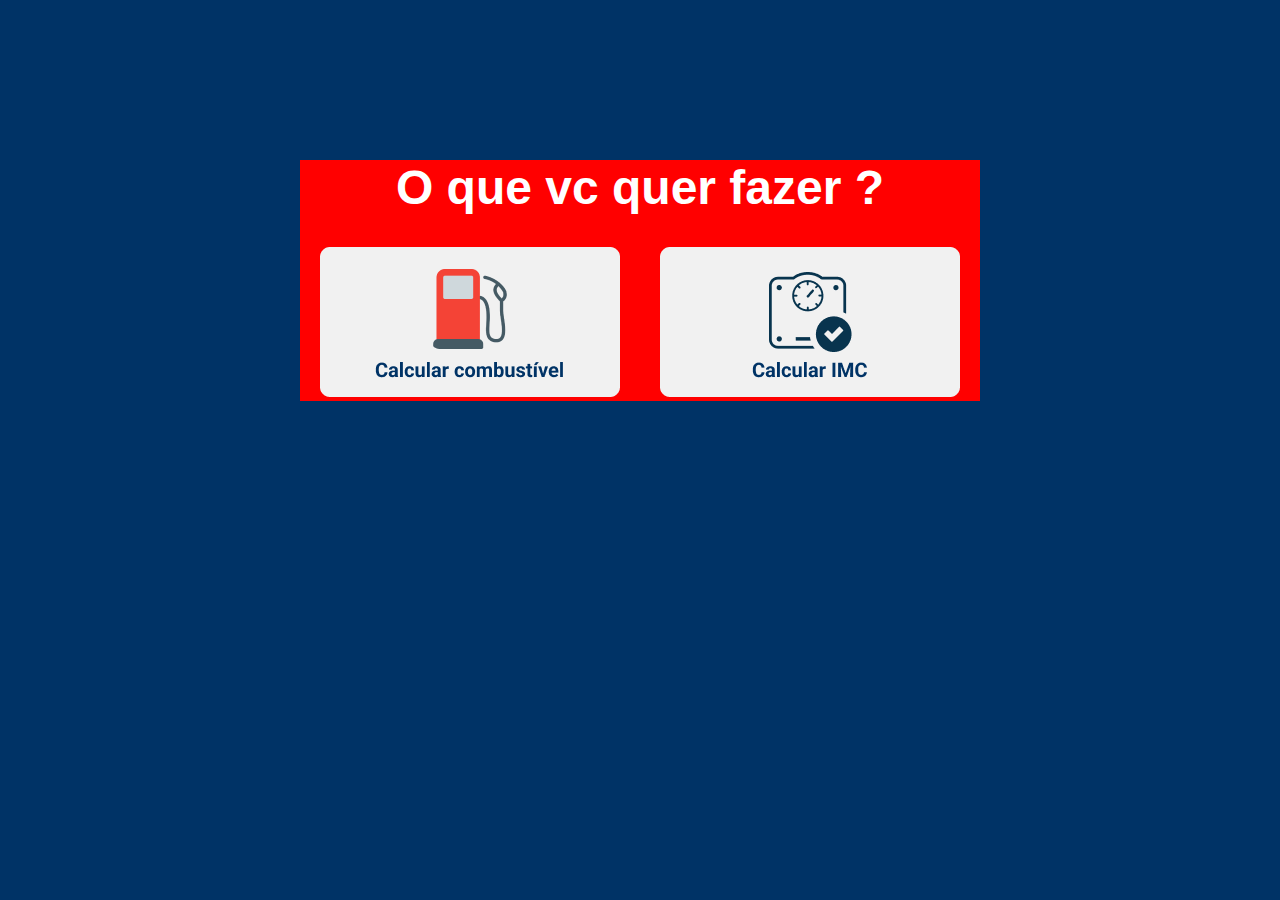
<file: index.html>
<!DOCTYPE html>
<html lang="pt-br">
    <!-- Lang en é linguagem inglês. Lang pt é em português -->
<head>
    <meta charset="UTF-8">
    <meta name="viewport" content="width=device-width, initial-scale=1.0">
    <!-- essa linha de cima é para a página ser vista na versão celular -->

    <title>Coti Informática - Projeto Lógica</title>


    <!--  -->
    <link rel="stylesheet" href="style.css">

</head>
<body class="home">

    <div class="navegacao">
        <h1>O que vc quer fazer ?</h1>

        <a href="combustivel.html"><img src="img/icone-combustivel.png"></a>
        <a href="imc.html"><img src="img/icone-imc.png"></a>
    

    </div>
    

    

</body>
</html>
</file>
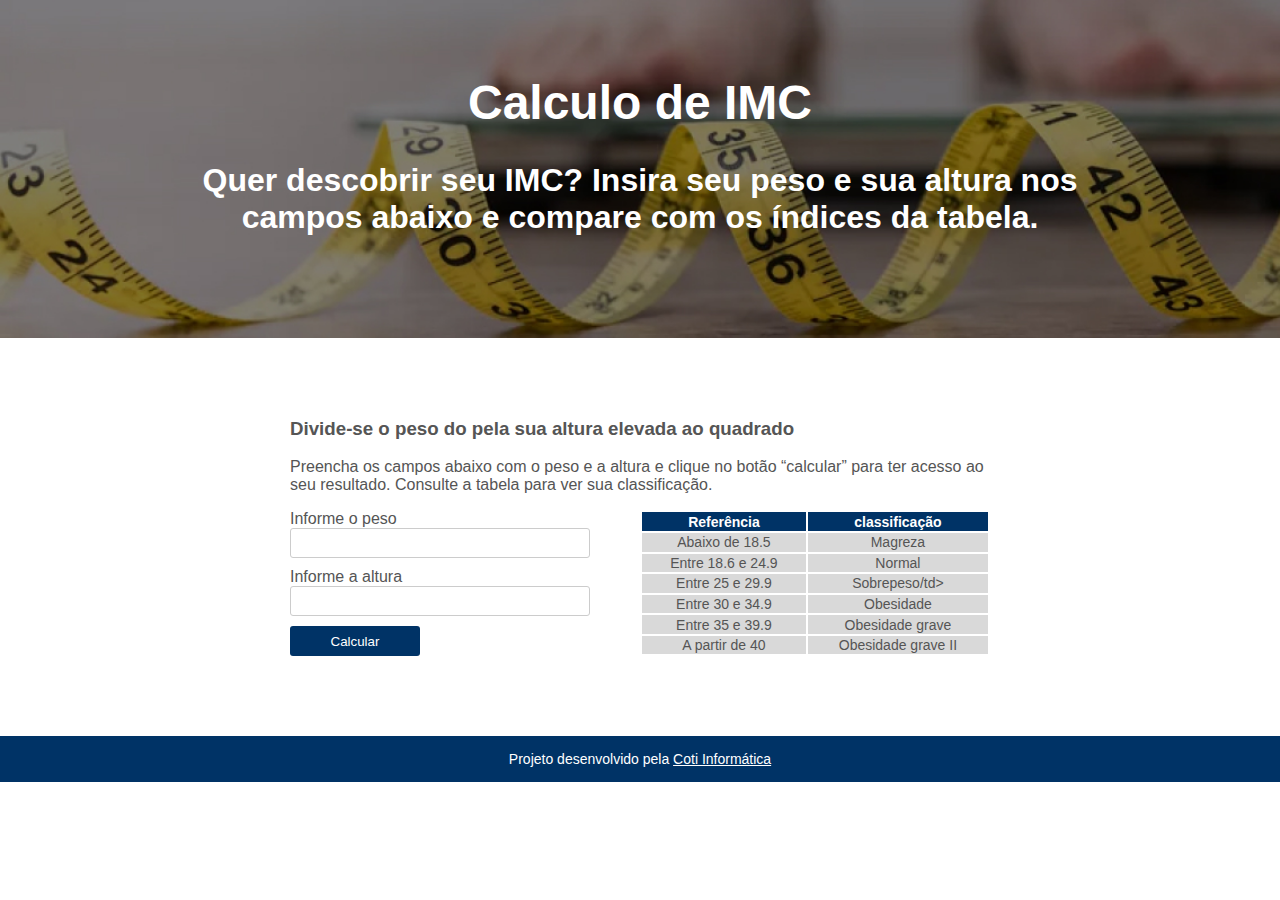
<file: imc.html>
<!DOCTYPE html>
<html lang="pt-br">
<head>
    <meta charset="UTF-8">
    <meta name="viewport" content="width=device-width, initial-scale=1.0">
    <title>Projeto Cálculo de IMC</title>

    <link rel="stylesheet" href="style.css">

</head>
<body>

    <div class="header">   
<!-- para facilitar eu nomeio as div's com nomes pertinentes ao que estou fazendo. 
    Nunca nomear div1, div2, div3, porque se não eu terei dificuldade em localizar.  -->
        <h1>Calculo de IMC</h1>
        <h2>Quer descobrir seu IMC? Insira seu peso e sua altura nos campos abaixo e compare com os índices da tabela. </h2>

    </div>

    <div class="content">   
        <!-- usei content porque aproveitei a nomenclatura do Figma, mas na verdade é o conteúdo*/ -->
        <h3>Divide-se o peso do pela sua altura elevada ao quadrado</h3>
        <p>Preencha os campos abaixo com o peso e a altura e clique no botão “calcular” para ter acesso ao seu resultado. Consulte a tabela para ver sua classificação.            
        </p>
        
        <div class="content-imc">
        <!-- área onde ficará o formulário e a tabela -->
            <form autocomplete="off">
                <!-- form action envia os dados para fora(informação) para outro lugar -->
                <label for="peso">Informe o peso</label><br>
                <input type="number" id="peso"><br>
                <!-- br é uma quebra de linha -->
                <!-- o label vincula o input ao texto -->
                <!-- o checkbox ele faz com que passando o mouse sobre o texto ele marque
                    a caixinha -->
                <label for="altura">Informe a altura</label><br>
                <input type="number" id="altura"><br>
                <!-- CTRL ESPAÇO abre opções dentro do "", mas para isso entre "" 
                    deve estar vazio, se tiver informação eu devo apagar -->
                <button type="button" onclick="calcularIMC()">Calcular</button>
                    <!-- type button impede que os dados(informação) vá para fora, para outro lugar -->

                <div id="result"></div>             

                 
            </form>

            <table>

                <tr>
                    <th>Referência</th>   
                    <th>classificação</th>                 
                </tr>

                <tr>
                    <td>Abaixo de 18.5</td>   
                    <td>Magreza</td>                 
                </tr>

                <tr>
                    <td>Entre 18.6 e 24.9</td>   
                    <td>Normal</td>                 
                </tr>

                <tr>
                    <td>Entre 25 e 29.9</td>   
                    <td>Sobrepeso/td>                 
                </tr>


                <tr>
                    <td>Entre 30 e 34.9</td>   
                    <td>Obesidade</td>               
                </tr>

                <tr>
                    <td>Entre 35 e 39.9</td>   
                    <td>Obesidade grave</td>                 
                </tr>

                <tr>
                    <td>A partir de 40</td>   
                    <td>Obesidade grave II</td>                 
                </tr>

                
            </table>

        </div>


    </div>

    <div class="footer">
        <!-- Footer é Rodapé; o <a> é para me direcionar para um site específico
             e o target blank é para abrir uma outra aba-->
        Projeto desenvolvido pela <a href="https://cotiinformatica.com.br" target="_blank">Coti Informática</a> 

    </div>
    <script src="script.js"></script>
</body>
</html>
</file>
<file: style.css>
/*
seletor {
    propriedade:valor;
}
*/

body{  
    font-family: Arial, Helvetica, sans-serif;
    margin: 0;
}

.home {
    background-color: #003366;
}
h1{
    color:#ffffff; 
    font-size: 48px;  
    margin-top: 0;
}
h2{
    color:#ffffff;  /*coloquei a letra branca*/
    font-size: 32px;
}
.navegacao{
    background-color: red;
    width: 680px;
    margin-top: 160px;
    margin-left: auto;
    margin-right: auto;
    text-align: center;
}
/*formatando os links da área "a" lá no html (que são os links ou o botão) nagevação*/
.navegacao a{


    /*espaçamento do objeto para fora usa-se magin*/
    margin-left: 18px;   /*espaçamento do objeto para fora usa-se magin*/
    
    margin-right: 18px;  /*espaçamento do objeto para fora usa-se magin*/
    
}


.header{
    background-image: url(img/background-imc.jpg);/* foi buscar a imagem */
    background-size: cover; /* faz com que a imagem cubra toda a área, ou seja, 
    se eu der um zoom ele vai ajustar a imagem e o texto de acordo com o espaço 
    da tela do computador ou do celular*/
    text-align: center;     /* centralizou o texto*/

    padding-top: 75px;  /*espaçamento do objeto para dentro usa-se padding*/
    padding-bottom: 75px;   /*espaçamento do objeto para dentro usa-se padding*/
    padding-left: 180px;
    padding-right: 180px;
}
.content{
    width: 700px;
    margin-left: auto;
    margin-right: auto;
    margin-top: 80px;
    margin-bottom: 80px;
    color: #555555;
}
/* https://css-tricks.com/snippets/css/a-guide-to-flexbox/ */
.content-imc{
    display: flex;
    justify-content: space-between;
}

.content-imc input{
    /* width é a largura; height é a altura; border-radius é a propriedade para arredondamento */
    width: 300px;
    height: 30px;
    border-radius: 3px;
    border: 1px solid #cccccc;    
    margin-bottom: 10px;    /* margin-bottom é a margem para baixo */

    
    box-sizing: border-box; /* box-sizng:border-box faz com que o elemento se mantenha no espaço definido
    para o box, sem ultrapassar as dimensões definidas no padding a border */
}

.content-imc button{
    width: 130px;
    height: 30px;
    border-radius: 3px;
    border: none;
    background-color: #003366;
    color: #ffffff;    
    cursor: pointer;    /* cursor pointer é a mãozinha */
}
/*      :hover é para ao passar o mouse. Pode ser para a cor mudar, ou outra coisa qualquer acontecer. 
No caso específico é para mudar a cor num ponto específico. No caso utilizei para o content-imc button */
.content-imc button:hover{
    background-color: #0050a0;
}
.content-imc table{
    width: 350px;
    
    text-align: center; /* text-align center é para centralizar */    
    font-size: 14px;    /* font-size é para definir o tamanho */
}
/* th são os cabeçalhos e tr são todas as linhas */
.content-imc tr{
    background-color: #d9d9d9;
}
.content-imc tr:hover{
    background-color: #c7e9f8;
}
.content-imc th{
    background-color: #003366;
    color: #ffffff;
}

.footer{
    background-color: #003366;
    color: #ffffff;
    text-align: center;
    font-size: 14px;
    padding-top: 15px;
    padding-bottom: 15px;
}
.footer a{
    color: #ffffff;
}
.footer a:houver{
    color: #c7f8d6;
}
/* Para telas de no máximo para 768px, cria-se um "if" uma condição, 
um SE que é utilizando-se   @media     que é um comando chamado de media queries */

@media (max-width: 768px) {
    
    h1{
        font-size: 32px;
    }
    
    h2{
        font-size: 20px;
    }
    .header{
        padding-top: 90px;
        padding-bottom: 90px;
        padding-left: 15px;
        padding-right: 15px;
    }
    .content{
        width: 95%;
    }
    .content-imc{
        flex-direction: column;        
        row-gap: 20px;  /* espaço entre as linhas row-gap */
}
    .content-imc table, .content-imc input{
        width: 100%;
    }



}
</file>
